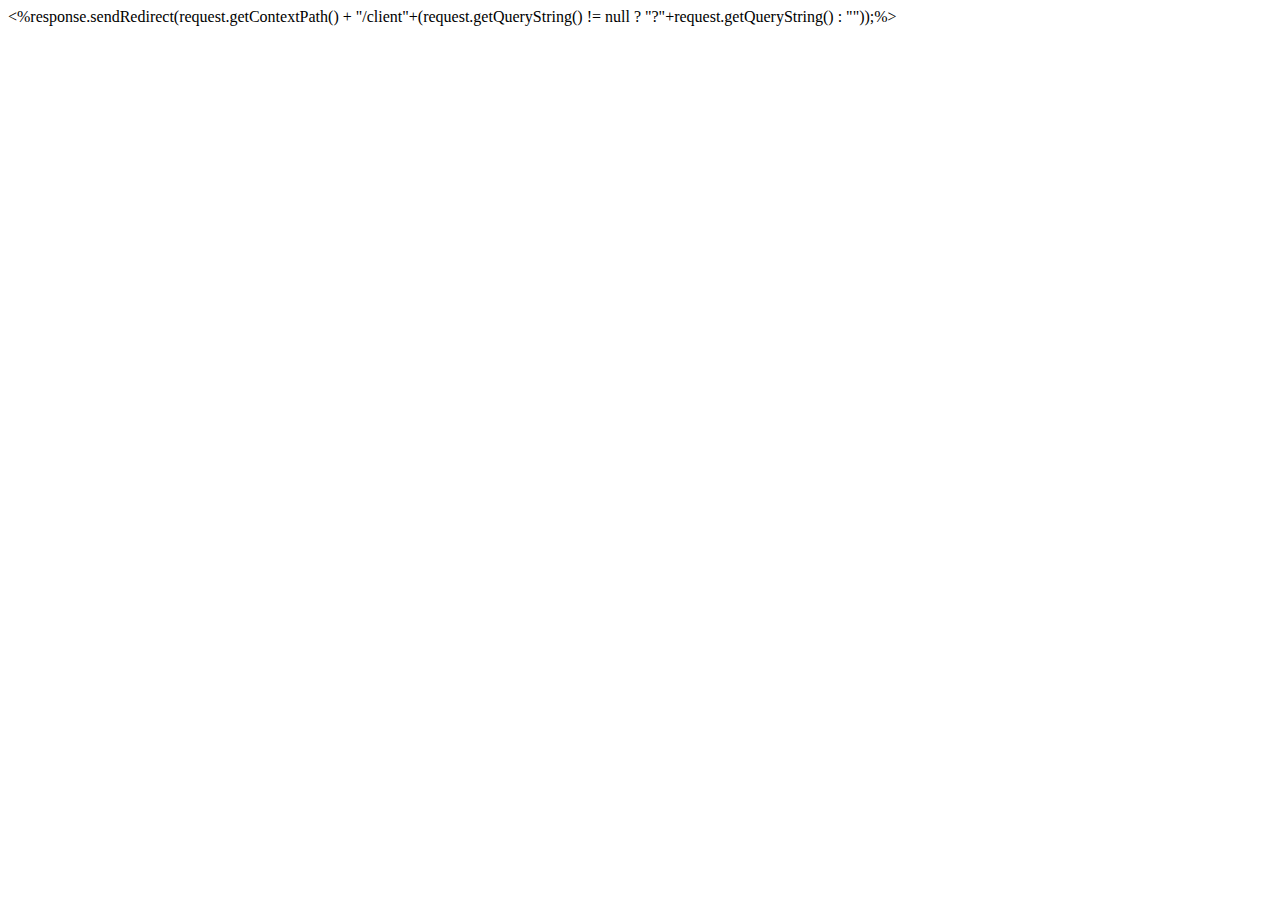
<file: thymeleaf/src/main/resources/templates/index.html>
<!DOCTYPE html>
<html xmlns:layout="http://www.ultraq.net.nz/thymeleaf/layout"
  layout:decorate="~{layout/layout}">

  <%response.sendRedirect(request.getContextPath() + "/client"+(request.getQueryString() != null ? "?"+request.getQueryString() : ""));%>
</html>
</file>
